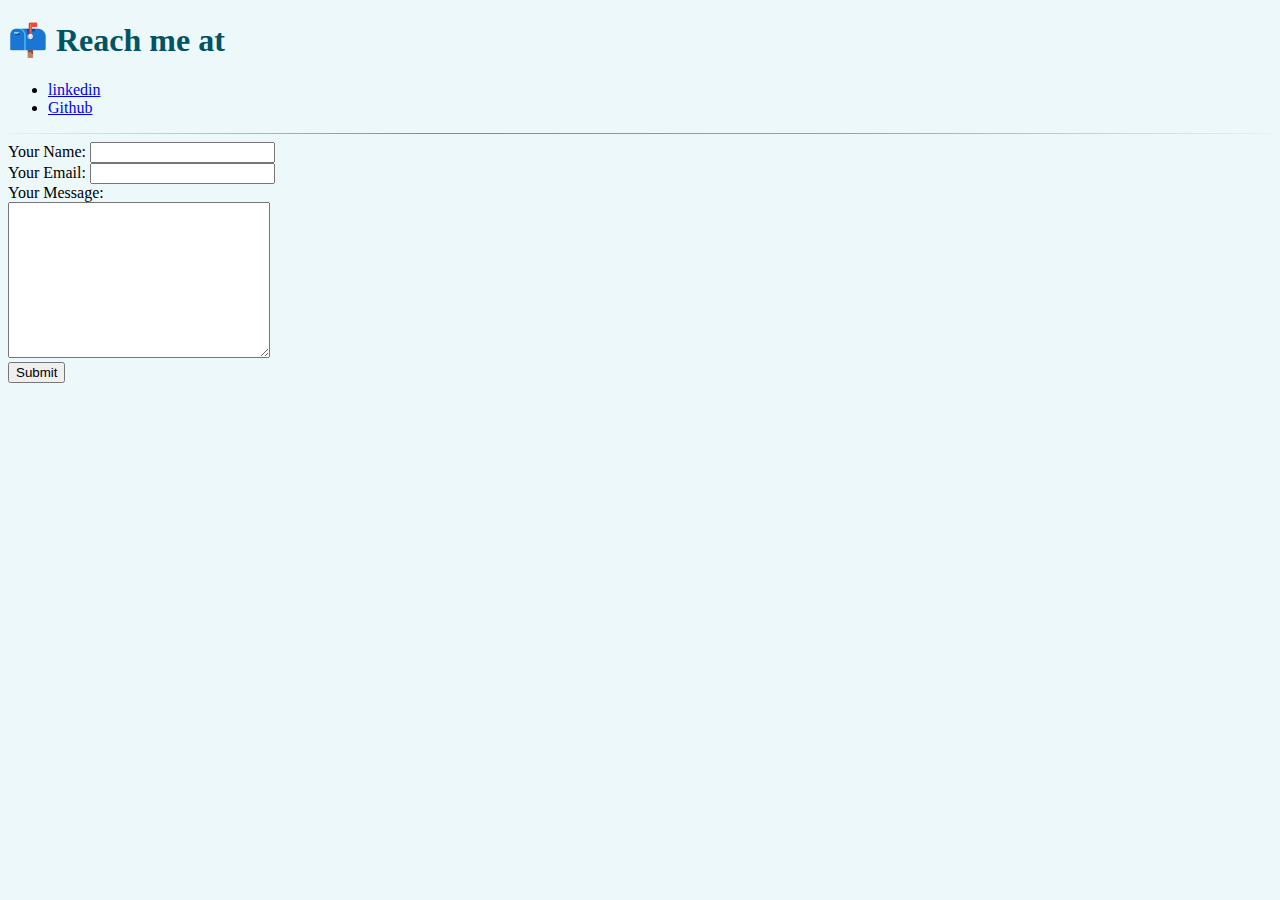
<file: contact.html>
<!DOCTYPE html>
<html lang="en">
  <head>
    <meta charset="UTF-8" />
    <meta http-equiv="X-UA-Compatible" content="IE=edge" />
    <meta name="viewport" content="width=device-width, initial-scale=1.0" />
    <title>📫 Contact Me</title>
    <link rel="stylesheet" href="styles.css">
  </head>
  <body>
    <h1>📫 Reach me at</h1>
    <ul>
      <li><a href="https://www.linkedin.com/in/gangwar-ady/">linkedin</a></li>
      <li><a href="https://github.com/gangwarady">Github</a></li>
    </ul>
    <hr>
    <form class = "" action="mailto:adygangwar9@gmail.com" method="post" enctype="text/plain">
        <label>Your Name:</label>
        <input type="text" name="yourName"><br>
        <label for="">Your Email:</label>
        <input type="email" name="yourEmail"><br>
        <label for="">Your Message:</label><br>
        <textarea name="yourMessage" id="" cols="30" rows="10"></textarea><br>
        <input type="submit">
    </form>
  </body>
</html>
</file>
<file: styles.css>
body {
  background-color: #ecf8f9;
}
hr {
  border: 0;
  height: 1px;
  background-image: linear-gradient(
    to right,
    #f0f0f0,
    #00b9ff,
    #59d941,
    #f0f0f0
  );
}
h1 {
  color: #025464;
}
h3 {
  color: #068da9;
}
.my_pic {
  border-radius: 100%;
}
</file>
